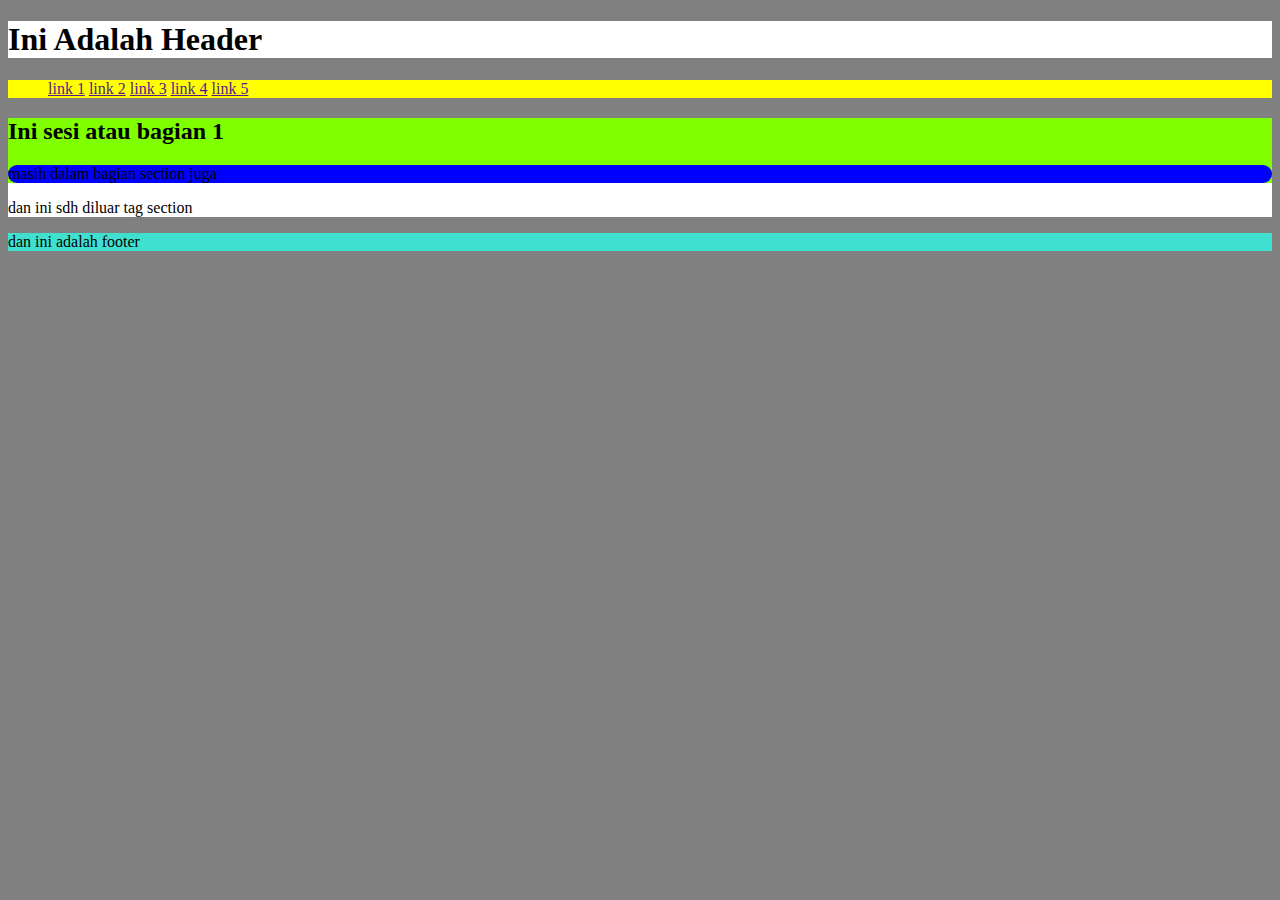
<file: mock/landing-mock.html>
<!DOCTYPE html>
<html lang="en">
  <head>
    <meta charset="UTF-8">
    <meta http-equiv="X-UA-Compatible" content="IE=edge">
    <meta name="viewport" content="width=device-width, initial-scale=1.0">
    <title>Document</title>
    <meta name="author" content="Yusfiandi">
    <meta name="Description" content="Belum tau">
    <!-- Asset -->
    <link rel="stylesheet" href="css-mock/landing-mock.css">
  </head>
  <body>
    <header>
      <h1 class="KelasHeaderH1">Ini Adalah Header</h1>
    </header>
    <nav>
      <ul>
        <a href="">link 1</a>
        <a href="">link 2</a>
        <a href="">link 3</a>
        <a href="">link 4</a>
        <a href="">link 5</a>
      </ul>
    </nav>
      <article>
        <section>
          <h2 class="JudulSectionPertama">Ini sesi atau bagian 1</h2>
          <p class="SectionPertama">masih dalam bagian section juga</p>
        </section>
        <p class="ArticleP">dan ini sdh diluar tag section</p>
      </article>
    <footer>
      <p class="kaki">dan ini adalah footer</p>
    </footer>
  </body>
</html>
</file>
<file: mock/css-mock/landing-mock.css>
body{
  background-color: grey;
}

header{
  background-color: white;
}
nav{
  background-color: yellow;
}
article{
  background-color: white;  
}
section{
  background-color: chartreuse;
}
.SectionPertama{
  background-color: blue;
  border-color: bisque;
  border-radius: 10px;
}
footer{
  background-color: turquoise;
}
</file>
